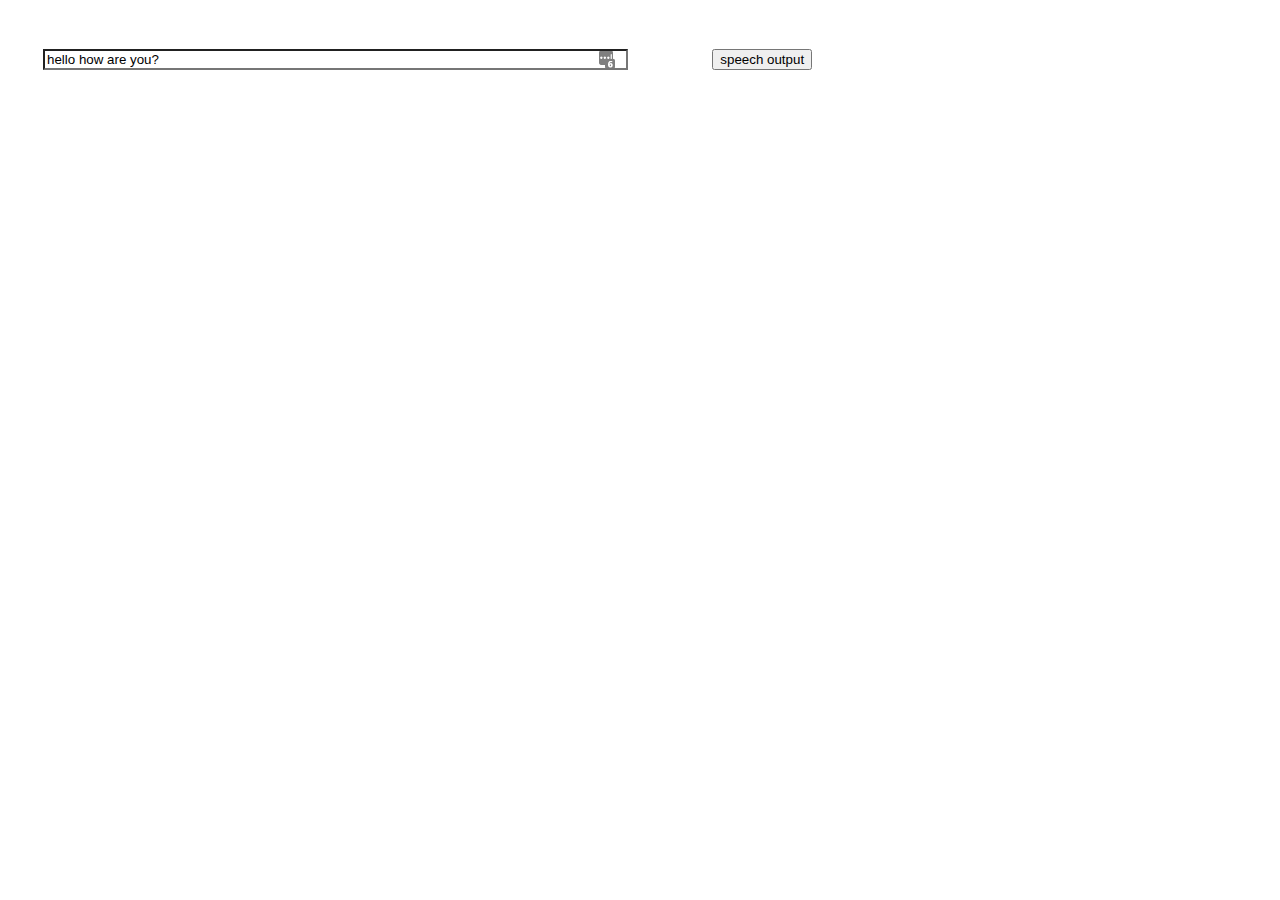
<file: index.html>
<!DOCTYPE html PUBLIC "-//W3C//DTD HTML 4.01 Transitional//EN">
<!-- saved from url=(0032)http://127.0.0.1/onlinedemo.html -->
<html lang="en"><!-- Mirrored from www.cstr.ed.ac.uk/projects/festival/onlinedemo.html by HTTrack Website Copier/3.x [XR&CO'2014], Fri, 29 Oct 2021 16:20:20 GMT --><!-- Added by HTTrack --><head><meta http-equiv="Content-Type" content="text/html; charset=UTF-8"><!-- /Added by HTTrack -->

  
 <!--- base href="http://www.cstr.inf.ed.ac.uk/" -->
 <meta name="keywords" content="Research, speech recognition, speech recognition, speech processing, postgraduate degree, PhD, MSc, studentship, Festival,">
 <meta name="generator" content="emacs">
 <meta name="robots" content="index,follow">
 <meta name="distribution" content="global">
 <link rel="SHORTCUT ICON" href="https://www.cstr.ed.ac.uk/favicon.ico">
 <link type="text/css" rel="stylesheet" href="./cstr.css">
 <title>nina speech output, http://www.cstr.inf.ed.ac.uk/</title>
</head>

<body>




<div id="content">


    <script src="./jsapi" type="text/javascript" charset="utf-8"></script>
    <script src="./jquery.min.js" type="text/javascript" charset="utf-8"></script>
    <script type="text/javascript">
        $(function () {
        $("form").submit(function () {
            $.ajaxSetup({
              timeout: 0,  
              cache: false
            });
            $.getJSON("https://www.cstr.ed.ac.uk/cgi-bin/cstr/festivalspeak.cgi?callback=?",
            {voice:$("#voice").val(), UserText: $("#UserText").val(), AJAX: $("#AJAX").val()}, 
            callback
            ); 
            return false;
        });
        });
        function callback(data, status) {
                $("#player").html("<audio controls src="+ data["wavurl"] + " autoplay >");
        }
    </script>




    <!-- <form method="POST" action="https://www.cstr.ed.ac.uk/cgi-bin/cstr/festivalspeak.cgi">  -->
    <form method="post" action="http://127.0.0.1/index.html#" class="formevent" id="formevent" name="formevent"> 
    <input type="hidden" id="AJAX" name="AJAX" value="on"> 
    <p><table width="100%" border="0" cellpadding="0" cellspacing="0">
    

    <tr>
      <td>
        <select hidden id='voice' name='voice' >
         <optgroup label="">
            <option value="nina"></option>
    </optgroup>

      <td>
		
        <input type="text" id="UserText" name="UserText" size="70" maxlength="70" value="hello how are you?" autocomplete="off" style="background-image: url(&quot;[data-uri]&quot;); background-repeat: no-repeat; background-attachment: scroll; background-size: 16px 18px; background-position: 98% 50%; cursor: auto;">
		
      </td>
      <td>
	<input type="submit" id="submit" name="submit" value="speech output">
      </td>	
    </tr> 
    
    </tbody></table></p>
    </form> 

    <div id="player"></div>

    <br> 
    
    
    

    
</div>








</body></html>
</file>
<file: cstr.css>
Body {
  position: static; margin: 0; padding: 0; 
  background-color: white; 
  font-family: Helvetica, Arial, Verdana, sans-serif ;
}

p { clear: both; }

img { padding: 0px; margin: 0px; border: 0px; }

td { padding: 4px;}

li { padding: 2px; }

div#titlebar {
  position: relative;
  margin: 4px 4px 4px 4px;
  padding: 10px 8px 10px 8px;
  width: 800px;
  height: 122px;
  color:       #ff0000;
  background-color: #eeeeee;

}

div#cstr_logo { 
  height: 80px;
  float: left;
}

div#cstr_title { 
  padding-left: 10px;
  padding-top: 10px;
  font-size:   18pt;
  float: left;
}

div#uoe_logo { 
  height: 80px;
  float: right;
}

div#menu_bar { 
  padding-top: 6px;
  padding-bottom: 10px;
  clear: both;
  font-size:   11pt;
}

div#menu_bar A { 
    text-decoration: none;
}

div#menu_bar A:hover { 
background-color: #ffffff;
color: #ff0000;
}

div#menu_item { 
  text-align: center;
  float: left;
  border: 0px;
  padding: 0px;
  margin: 4px 2px 2px 2px;
  width: 94px;
  height: 18px;
  background-color: #bbbbbb; color: #0000dd;
  /* border: 1pt dotted red; */
}

div#menu_item_end { 
  text-align: right;
  float: right;
  margin: 0px 2px 0px 2px;
  height: 18px;
  color: #6666dd;
}

div#download_icon { 
  text-align: right;
  float: left;
  margin: 0px 4px 0px 2px;
  width: 95px;
  height: 18px;
  background-color: #ffffff; color: #6666dd;
}

div#largecontent {
	width: 800px;
	margin: 10px;
	padding: 20px 20px 20px 20px;
	font: 12pt sans-serif;
	clear: both;
}

div#content {
  width: 800px;
  margin: 10px;
  padding: 20px 20px 20px 20px;
  font: 11pt sans-serif;
  clear: both;
}

div#content h1 { 
text-align: center;
color: #ff0000;
}

div#people table { 
margin-left: 50px;
}

div#people td { 
padding: 2px 4px 2px 4px;
}
div#people th { 
width: 160px;
padding: 4px 4px 4px 4px;
text-align: left;
color: #ff0000;
}

div#personal h2 {
text-align: center;
margin-left: 20px;
}

div#personal table { 
margin-left: 20px;
}

div#personal th { 
width: 150px;
padding: 4px 10px 4px 2px;
text-align: left;
color: #ff0000;
}

div#personal td.image { 
width: 120px;
padding: 0px 60px 0px 20px;
}

div#talks table { 
margin-left: 40px;
}

div#talks th { 
width: 150px;
padding: 4px 10px 4px 2px;
text-align: left;
color: #ff0000;
}

div#talks td { 
width: 150px;
padding: 10px 10px 10px 2px;
text-align: left;
}

div#talks pre { 
margin-left: 40px;
}

div#news h2 {
float: left;
clear: left;
font-size: 15px;
padding: 20px 20px 20px 30px;
margin: 0px 0px 10px 0px;
color: #ff0000;
/* border: 1pt dotted red; */
}

div.news_item {
margin: 20px 15px 20px 15px;
padding: 2ex 5em 0ex 10em;
/* border: 1pt dotted blue; */
font-size: 16px;
}

div#project p, div#contact p { 
  font-size:   12pt;
  margin-left: 30px;
}


div#project li { 
  font-size:   12pt;
}


div#footer { 
  width: 800px;
  margin: 5px;
  padding-top: 20px;
  font-family: sans-serif;
  font-size:   8pt;
  font-style: italic;
  color:       #ff0000;
  clear: both;
}

div#footer A { 
    text-decoration: none;
}

div#machines th  { 
text-align: left;
color: #ff0000;
}

div#machines td { 
padding: 0px 4ex 0px 0px;
}

div#phd_links li { 
  font-size:   12pt;
  padding: 1ex 0px 1ex 0px;
}

div#google form { 
float: right;
font-size: 8pt;
 }

div#google input {
float: right;
height: 20px;
border: 5px 0px 5px 0px;
 }

div#google img { 
float: right;
height: 30px;
}


div#holder { 
  clear: both;
}

div#fpimage { 
position: static;
float: left;
border: 2px; 
margin: 5px;
padding: 5px;
width: 68%;
height: 250px;
}

div#fbox {
float: right;
clear: right;
border: 1px solid red; 
margin: 30px 5px 10px 5px;
padding: 5px 5px 10px 5px;
width: 24%; 
background-color: #eeeeee;
}


div#fbox h2 {
margin: 0px;
color: red;
font-size: 10pt;
}
</file>
